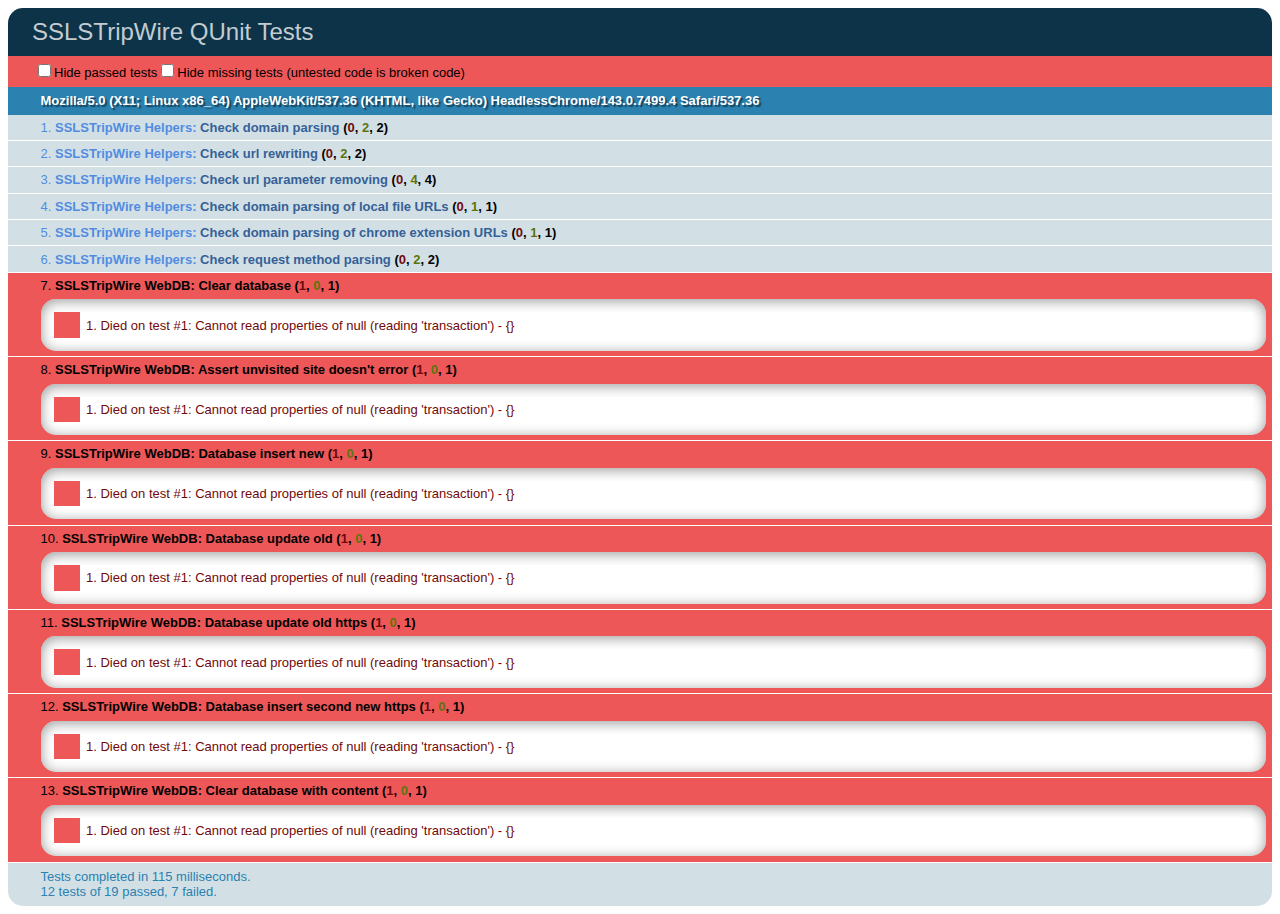
<file: test/index.html>
<!doctype html><html><head><title>SSLSTripWire QUnit Tests</title><!-- JQuery and QUnit --><script type="text/javascript" src="qunit/jquery.min.js"></script><script type="text/javascript" src="qunit/qunit.js"></script><link rel="stylesheet" href="qunit/qunit.css" type="text/css" media="screen" /><!-- SSLSTripWire Code --><script type="text/javascript" src="../sslstripwire.js"></script><!-- SSLSTripWire Tests --><script type="text/javascript" src="sslstripwire.test.js"></script></head><body onload="init()"><body>  <h1 id="qunit-header">SSLSTripWire QUnit Tests</h1> <h2 id="qunit-banner"></h2> <div id="qunit-testrunner-toolbar"></div> <h2 id="qunit-userAgent"></h2> <ol id="qunit-tests"></ol> <div id="qunit-fixture"></div></body></body></html>
</file>
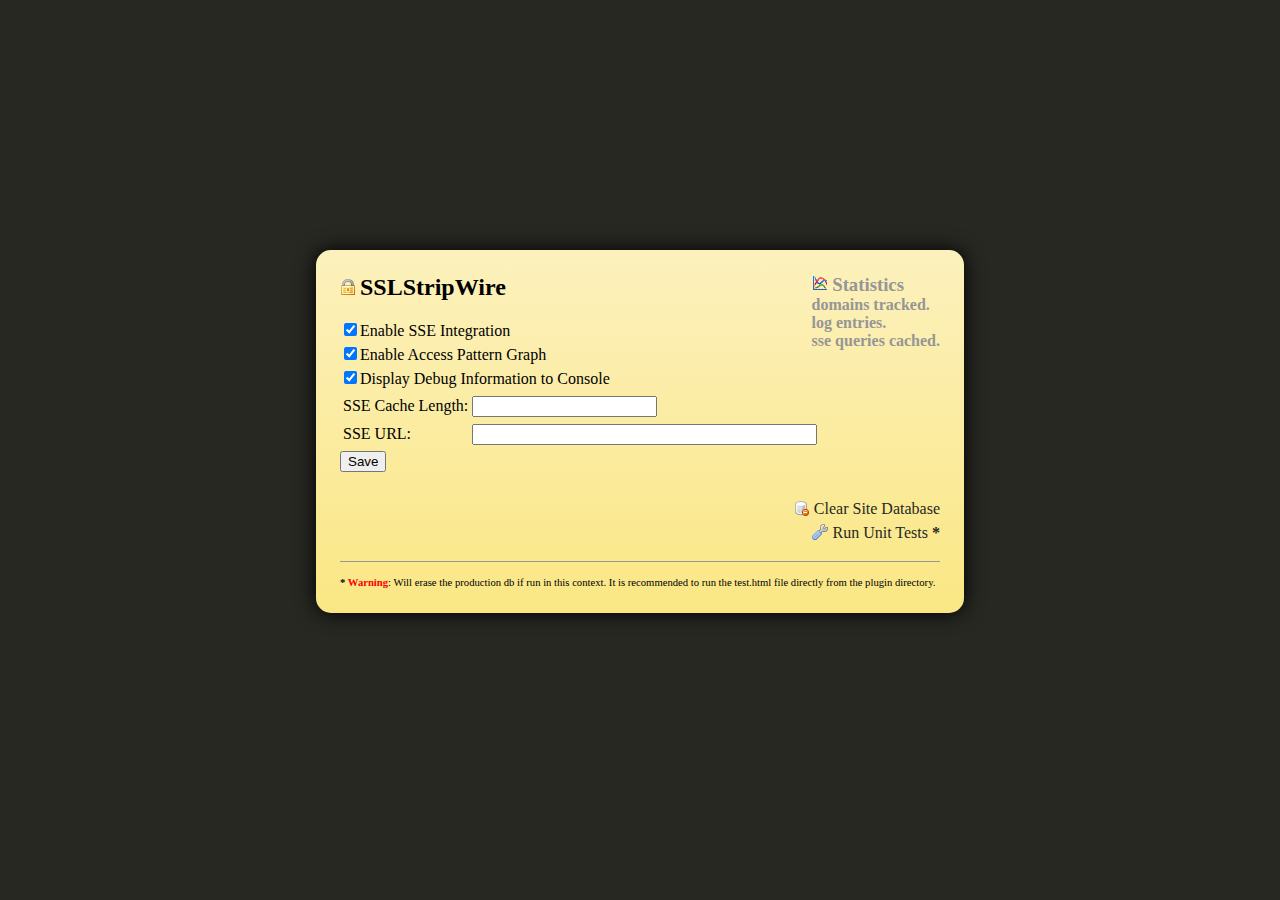
<file: options.html>
<!doctype html>
<html>
<head>
<script type="text/javascript">
function clear_db(){
	var are_you_sure = confirm("Are you sure you want to clear the database? All data will be removed.");
	if(are_you_sure){
		chrome.extension.getBackgroundPage().sslstripwire.webdb.cleardb();
		count_sites();
	}
}

function count_sites(){
	chrome.extension.getBackgroundPage().sslstripwire.webdb.count("domain_overview", 
	function(tx, result){
		document.getElementById("sites-count").innerHTML = result.rows.item(0).count;
	});
	chrome.extension.getBackgroundPage().sslstripwire.webdb.count("log", 
	function(tx, result){
		document.getElementById("log-count").innerHTML = result.rows.item(0).count;
	});
	chrome.extension.getBackgroundPage().sslstripwire.webdb.count("sse_cache", 
	function(tx, result){
		document.getElementById("sse-count").innerHTML = result.rows.item(0).count;
	});
}

// TODO rewrite these in a generic way
function save(){
	var settings = JSON.parse(localStorage.settings);
	settings.sse_enabled = document.getElementById("sse_enabled").checked;
	settings.display_graph = document.getElementById("display_graph").checked;
	settings.sse_cache = parseInt(document.getElementById("sse_cache").value);
	settings.sse_url = document.getElementById("sse_url").value;
	settings.debug = document.getElementById("debug").checked;
	localStorage.settings = JSON.stringify(settings);
	bgPage = chrome.extension.getBackgroundPage().sslstripwire.settings.load();
	alert('Settings Saved');
}

function load(){
	var bgPage = chrome.extension.getBackgroundPage();
	var settings = JSON.parse(localStorage.settings);
	document.getElementById("sse_enabled").checked = 
		(typeof(settings.sse_enabled) == 'undefined')?bgPage.sslstripwire.settings.sse_enabled:settings.sse_enabled;
	document.getElementById("display_graph").checked = 
		(typeof(settings.display_graph) == 'undefined')?bgPage.sslstripwire.settings.display_graph:settings.display_graph;
	document.getElementById("sse_cache").value = 
		(typeof(settings.sse_cache) == 'undefined')?bgPage.sslstripwire.settings.sse_cache:settings.sse_cache;
	document.getElementById("debug").checked = 
		(typeof(settings.debug) == 'undefined')?bgPage.sslstripwire.settings.debug:settings.debug;
	document.getElementById("sse_url").value = 
		(typeof(settings.sse_url) == 'sse_url')?bgPage.sslstripwire.settings.sse_url:settings.sse_url;
	count_sites();
}
</script>
<style type="text/css">
	a {
		color: #272822;
		text-decoration: none;
	}
	a:hover {
		color: #969696;
	}
</style>
<link rel="icon" href="images/cog_edit.png" type="image/png" />
</head>
<body onLoad="load();" style="background-color: #272822; margin: 0px; padding: 0px;">
<div id="container" style="width: 600px; padding: 24px; border-radius: 15px; opacity: 1; position: absolute; top: 50%; margin-top: -200px; left: 50%; margin-left: -324px; -webkit-box-shadow: 0px 0px 20px #000; background: -webkit-gradient(linear, left top, left bottom, from(#FCF1BD), to(#FAE784));">
	<img src="images/lock.png" />
	<h2 style="display: inline;">SSLStripWire</h2>
	<div id="stat-container" style="float: right;">
		<h3 style="color: #969696; display: inline;"><img src="images/chart_curve.png" /> Statistics</h3><br />
		<h4 style="color: #969696; display: inline;"><span id="sites-count" style="font-weight: bold;"></span> domains tracked.</h4><br />
		<h4 style="color: #969696; display: inline;"><span id="log-count" style="font-weight: bold;"></span> log entries.</h4><br />
		<h4 style="color: #969696; display: inline;"><span id="sse-count" style="font-weight: bold;"></span> sse queries cached.</h4>
	</div>
	<br /><br />
	<form name="options" style="line-height: 150%;">
		<input type="checkbox" name="sse_enabled" id="sse_enabled" checked />Enable SSE Integration<br />
		<input type="checkbox" name="display_graph" id="display_graph" checked />Enable Access Pattern Graph<br />
		<input type="checkbox" name="debug" id="debug" checked />Display Debug Information to Console<br />
		<table>
			<tr>
				<td>SSE Cache Length:</td>
				<td><input type="text" name="sse_cache" id="sse_cache" /></td>
			</tr>
			<tr>
				<td>SSE URL:</td>
				<td><input type="text" name="sse_url" id="sse_url" size="40" /></td>
			</tr>
		</table>
		<input type="button" value="Save" onClick="save()" /><br /><br />
		<div style="text-align: right;" id="clear-button-container">
			<a href="#" onClick="clear_db()"><img src="images/database_delete.png" style="margin-right: 5px; position: relative; top: 2px;" />Clear Site Database</a><br />
			<a href="test/index.html"><img src="images/wrench.png" style="margin-right: 5px; position: relative; top: 2px;" />Run Unit Tests <b>*</b></a>
		</div>
		<div id="footer" style="border-top: 1px solid #969696; margin-top: 16px;">
			<div style="font-size: 8pt; line-height: 100%; margin-top: 16px;"><b>* <span style="color: #FF0000;">Warning</span></b>: Will erase the production db if run in this context. It is recommended to run the test.html file directly from the plugin directory.</div>
		</div>
	</form>
</div>
</body>
</html>
</file>
<file: test/qunit/qunit.css>
/** Font Family and Sizes */

#qunit-tests, #qunit-header, #qunit-banner, #qunit-testrunner-toolbar, #qunit-userAgent, #qunit-testresult {
	font-family: "Helvetica Neue Light", "HelveticaNeue-Light", "Helvetica Neue", Calibri, Helvetica, Arial;
}

#qunit-testrunner-toolbar, #qunit-userAgent, #qunit-testresult, #qunit-tests li { font-size: small; }
#qunit-tests { font-size: smaller; }


/** Resets */

#qunit-tests, #qunit-tests ol, #qunit-header, #qunit-banner, #qunit-userAgent, #qunit-testresult {
	margin: 0;
	padding: 0;
}


/** Header */

#qunit-header {
	padding: 0.5em 0 0.5em 1em;

	color: #8699a4;
	background-color: #0d3349;

	font-size: 1.5em;
	line-height: 1em;
	font-weight: normal;
	
	border-radius: 15px 15px 0 0;
	-moz-border-radius: 15px 15px 0 0;
	-webkit-border-top-right-radius: 15px;
	-webkit-border-top-left-radius: 15px;
}

#qunit-header a {
	text-decoration: none;
	color: #c2ccd1;
}

#qunit-header a:hover,
#qunit-header a:focus {
	color: #fff;
}

#qunit-banner {
	height: 5px;
}

#qunit-testrunner-toolbar {
	padding: 0em 0 0.5em 2em;
}

#qunit-userAgent {
	padding: 0.5em 0 0.5em 2.5em;
	background-color: #2b81af;
	color: #fff;
	text-shadow: rgba(0, 0, 0, 0.5) 2px 2px 1px;
}


/** Tests: Pass/Fail */

#qunit-tests {
	list-style-position: inside;
}

#qunit-tests li {
	padding: 0.4em 0.5em 0.4em 2.5em;
	border-bottom: 1px solid #fff;
	list-style-position: inside;
}

#qunit-tests li strong {
	cursor: pointer;
}

#qunit-tests ol {
	margin-top: 0.5em;
	padding: 0.5em;
	
	background-color: #fff;
	
	border-radius: 15px;
	-moz-border-radius: 15px;
	-webkit-border-radius: 15px;
	
	box-shadow: inset 0px 2px 13px #999;
	-moz-box-shadow: inset 0px 2px 13px #999;
	-webkit-box-shadow: inset 0px 2px 13px #999;
}

/*** Test Counts */

#qunit-tests b.counts                       { color: black; }
#qunit-tests b.passed                       { color: #5E740B; }
#qunit-tests b.failed                       { color: #710909; }

#qunit-tests li li {
	margin: 0.5em;
	padding: 0.4em 0.5em 0.4em 0.5em;
	background-color: #fff;
	border-bottom: none;
	list-style-position: inside;
}

/*** Passing Styles */

#qunit-tests li li.pass {
	color: #5E740B;
	background-color: #fff;
	border-left: 26px solid #C6E746;
}

#qunit-tests .pass                          { color: #528CE0; background-color: #D2E0E6; }
#qunit-tests .pass .test-name               { color: #366097; }
 
#qunit-tests .pass .test-actual,
#qunit-tests .pass .test-expected           { color: #999999; }

#qunit-banner.qunit-pass                    { background-color: #C6E746; }

/*** Failing Styles */

#qunit-tests li li.fail {
	color: #710909;
	background-color: #fff;
	border-left: 26px solid #EE5757;
}

#qunit-tests .fail                          { color: #000000; background-color: #EE5757; }
#qunit-tests .fail .test-name,
#qunit-tests .fail .module-name             { color: #000000; }

#qunit-tests .fail .test-actual             { color: #EE5757; }
#qunit-tests .fail .test-expected           { color: green;   }

#qunit-banner.qunit-fail, 
#qunit-testrunner-toolbar                   { background-color: #EE5757; }


/** Footer */

#qunit-testresult {
	padding: 0.5em 0.5em 0.5em 2.5em;

	color: #2b81af;
	background-color: #D2E0E6;

	border-radius: 0 0 15px 15px;
	-moz-border-radius: 0 0 15px 15px;
	-webkit-border-bottom-right-radius: 15px;
	-webkit-border-bottom-left-radius: 15px;
}

/** Fixture */

#qunit-fixture {
	position: absolute;
	top: -10000px;
	left: -10000px;
}
</file>
